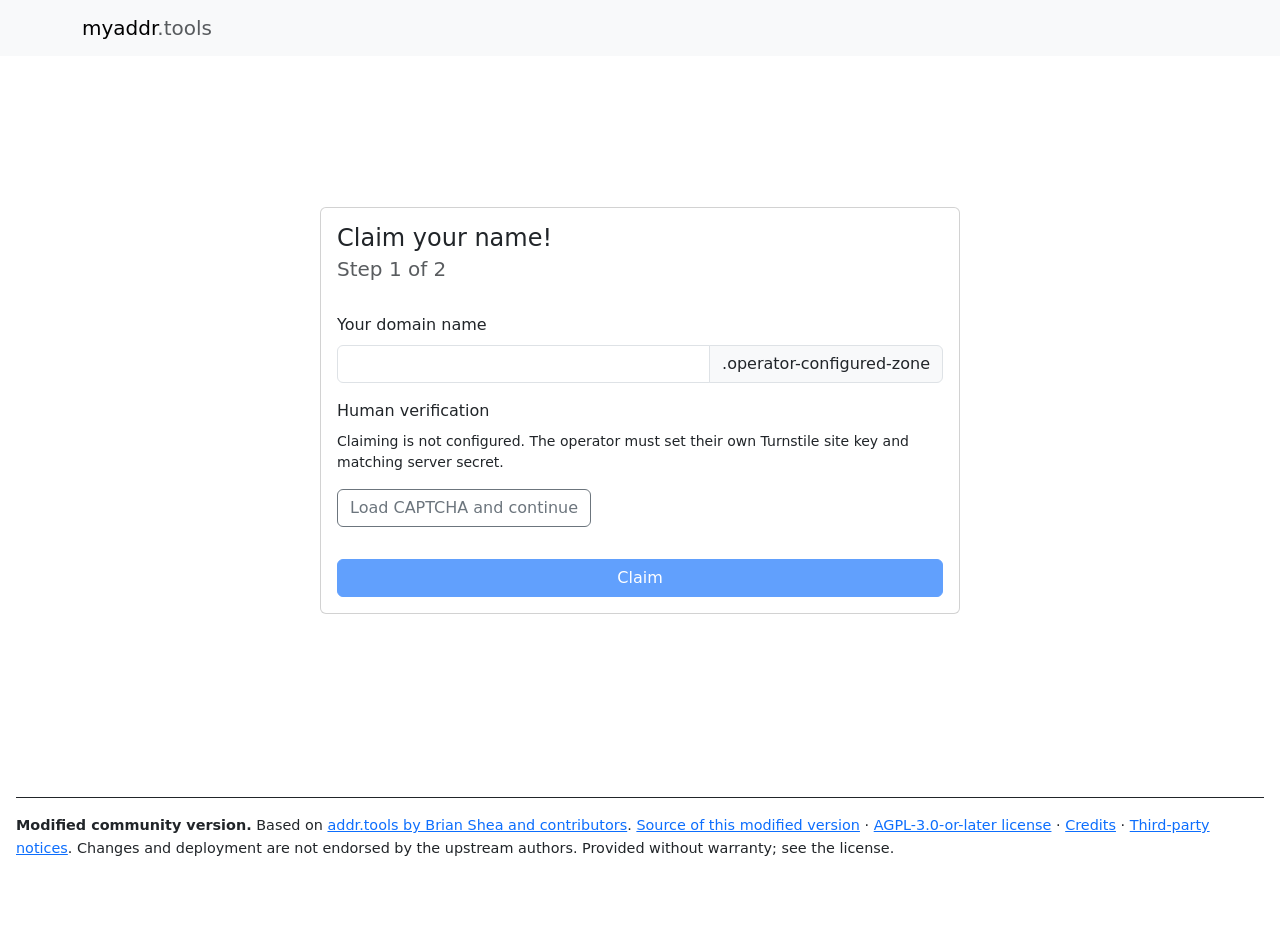
<file: website/myaddr.tools/claim.html>
<!DOCTYPE html>
<!-- Modified for https://github.com/efrgdgr0024345/dnscheck on 2026-10-12; original project by Brian Shea and contributors. See docs/UPSTREAM.md. -->
<html lang="en">
<meta charset="utf-8">
<meta name="viewport" content="width=device-width, initial-scale=1">
<title>myaddr.tools - Claim your name</title>
<link rel="icon" type="image/svg+xml" href="/favicon.svg">
<link
  rel="stylesheet"
  href="https://cdn.jsdelivr.net/npm/bootstrap@5.3.8/dist/css/bootstrap.min.css"
  integrity="sha384-sRIl4kxILFvY47J16cr9ZwB07vP4J8+LH7qKQnuqkuIAvNWLzeN8tE5YBujZqJLB"
  crossorigin="anonymous">
<meta name="turnstile-sitekey" content="">
<meta name="referrer" content="no-referrer">
<script>
  const theme = window.matchMedia('(prefers-color-scheme: dark)').matches ? 'dark' : 'light'
  document.documentElement.setAttribute('data-bs-theme', theme)
  window.addEventListener('load', async () => {
    const claimForm = document.getElementById('claim-form')
    const nameInput = document.getElementById('name-input')
    const submitButton = document.getElementById('submit-button')
    const sitekey = document.querySelector('meta[name="turnstile-sitekey"]').content
    if (!sitekey) {
      submitButton.disabled = true
      document.getElementById('captcha-notice').textContent = 'Claiming is not configured. The operator must set their own Turnstile site key and matching server secret.'
      return
    }
    // Load the provider only after the visitor chooses to continue. Turnstile is
    // still trusted script on this page; this does not claim to isolate it.
    await new Promise(resolve => {
      document.getElementById('captcha-consent').addEventListener('click', resolve, { once: true })
    })
    document.getElementById('captcha-consent').disabled = true
    try {
      await new Promise((resolve, reject) => {
        const script = document.createElement('script')
        script.src = 'https://challenges.cloudflare.com/turnstile/v0/api.js?render=explicit'
        script.onload = resolve
        script.onerror = reject
        document.head.append(script)
      })
    } catch {
      document.getElementById('captcha-notice').textContent = 'The CAPTCHA could not load. Reload to try again.'
      return
    }
    submitButton.disabled = false
    const turnstileWidgetId = turnstile.render('#turnstile-widget', {
      sitekey,
      action: 'claim',
      size: 'flexible',
    })
    const handleError = e => {
      console.error(e)
      submitButton.remove()
      const alertBody = document.getElementById('alert-body')
      alertBody.classList.remove('d-none')
      alertBody.firstElementChild.innerHTML = 'Hmmm... an error occurred. Reload to try again.'
    }
    const handleSuccess = async response => {
      if (response.ok) {
        try {
          const data = await response.json()
          document.getElementById('key-input').value = data.key
          document.getElementById('claim-card').classList.add('d-none')
          document.getElementById('success-card').classList.remove('d-none')
        } catch (e) {
          handleError(e)
        }
      } else if (response.status === 409) {
        claimForm.classList.remove('was-validated')
        nameInput.disabled = false
        submitButton.disabled = false
        submitButton.innerHTML = 'Claim'
        document.getElementById('name-invalid-feedback').classList.add('d-none')
        document.getElementById('name-taken-feedback').classList.remove('d-none')
        nameInput.classList.add('is-invalid')
        nameInput.addEventListener('input', () => {
          nameInput.classList.remove('is-invalid')
          document.getElementById('name-taken-feedback').classList.add('d-none')
          document.getElementById('name-invalid-feedback').classList.remove('d-none')
        }, { once: true })
        turnstile.reset(turnstileWidgetId)
      } else {
        handleError('unhandled response status')
      }
    }
    claimForm.addEventListener('submit', async e => {
      e.preventDefault()
      claimForm.classList.add('was-validated')
      if (turnstile.isExpired(turnstileWidgetId)) {
        turnstile.reset(turnstileWidgetId)
      }
      const turnstileToken = turnstile.getResponse(turnstileWidgetId)
      if (claimForm.checkValidity() && turnstileToken) {
        nameInput.disabled = true
        submitButton.disabled = true
        submitButton.innerHTML = '<span class="spinner-border spinner-border-sm"></span>'
        fetch('/reg', {
          method: 'POST',
          credentials: 'omit',
          cache: 'no-store',
          referrerPolicy: 'no-referrer',
          headers: { 'Content-Type': 'application/json' },
          body: JSON.stringify({
            name: nameInput.value,
            challenge: turnstileToken
          })
        }).then(handleSuccess, handleError)
      }
    })
    const showButton = document.getElementById('show-button')
    showButton.addEventListener('click', () => {
      const keyInput = document.getElementById('key-input')
      if (keyInput.type === 'password') {
        keyInput.type = 'text'
        showButton.firstElementChild.innerHTML = 'Hide'
      } else {
        keyInput.type = 'password'
        showButton.firstElementChild.innerHTML = 'Show'
      }
    })
    const copyButton = document.getElementById('copy-button')
    copyButton.addEventListener('click', async () => {
      try {
        await navigator.clipboard.writeText(document.getElementById('key-input').value)
        copyButton.firstElementChild.innerHTML = 'Copied'
        setTimeout(() => { copyButton.firstElementChild.innerHTML = 'Copy' }, 800)
      } catch (e) {
        console.error(e)
      }
    })
    nameInput.focus()
  })
</script>
<div class="d-flex flex-column" style="min-height: 85vh;">
  <nav class="navbar bg-body-tertiary">
    <div class="container">
      <a class="navbar-brand" href="/">myaddr<span class="text-body-secondary">.tools</span></a>
    </div>
  </nav>
  <div class="container d-flex align-items-center justify-content-center flex-grow-1 py-3">
    <div class="card w-100" style="max-width: 40rem;" id="claim-card">
      <div class="card-body">
        <p class="h4 card-title">Claim your name!</p>
        <p class="h5 card-subtitle text-body-secondary">Step 1 of 2</p>
      </div>
      <div class="d-none card-body" id="alert-body">
        <div class="alert alert-danger card-text"></div>
      </div>
      <div class="card-body">
        <form id="claim-form" autocomplete="off" novalidate>
          <div class="mb-3">
            <label for="name-input" class="form-label">Your domain name</label>
            <div class="input-group has-validation">
              <input type="text" class="form-control" id="name-input" required pattern="[a-zA-Z][a-zA-Z0-9\-]{4,38}[a-zA-Z0-9]">
              <span class="input-group-text">.operator-configured-zone</span>
              <div class="invalid-feedback">
                <div id="name-invalid-feedback">
                  Names must:
                  <ul>
                    <li>be 6 to 40 characters long</li>
                    <li>start with a letter</li>
                    <li>end with a letter or number</li>
                    <li>consist of only letters, numbers, and hyphens</li>
                  </ul>
                </div>
                <div class="d-none" id="name-taken-feedback">
                  Sorry, this name is taken. Please choose another.
                </div>
              </div>
            </div>
          </div>
          <div class="mb-3">
            <div class="form-label">Human verification</div>
            <p class="small" id="captcha-notice">Continuing loads Cloudflare Turnstile, which receives browser and network information. Its script runs on this page, including when your new secret key is displayed. Only continue if you trust this operator and provider.</p>
            <button type="button" class="btn btn-outline-secondary mb-3" id="captcha-consent">Load CAPTCHA and continue</button>
            <div id="turnstile-widget"></div>
          </div>
          <div>
            <button class="btn btn-primary w-100" type="submit" id="submit-button" disabled>Claim</button>
          </div>
        </form>
      </div>
    </div>
    <div class="d-none card w-100" style="max-width: 40rem;" id="success-card">
      <div class="card-body">
        <p class="h4 card-title text-success">You have it!</p>
        <p class="h5 card-subtitle text-body-secondary">Step 2 of 2</p>
      </div>
      <div class="card-body">
        <div class="alert alert-info card-text">
          The secret key below allows anyone who has it to make updates to your domain. Keep it safe!
        </div>
      </div>
      <div class="card-body">
        <label for="key-input" class="form-label">Your secret key</label>
        <div class="input-group">
          <input type="password" class="form-control" id="key-input" readonly>
          <button class="btn btn-outline-secondary" type="button" id="show-button">
            <span style="display: block; width: 6ch;">Show</span>
          </button>
          <button class="btn btn-outline-secondary" type="button" id="copy-button">
            <span style="display: block; width: 6ch;">Copy</span>
          </button>
        </div>
        <div class="form-text">
          Save your secret key now. Once you leave this page, it is not possible to recover.
        </div>
      </div>
      <div class="card-body">
        <p class="card-text lead">
          It's time to make your first update!
        </p>
        <p class="card-text">
          Your domain registration is pending until you make your first update, such as adding an IP address.
          Your registration will expire if you do not make your first update within <strong>1 hour</strong>.
        </p>
        <p class="card-text">
          IP address records must be updated at least once every <strong>90 days</strong> to remain active.
          Your registration will expire if no updates are made for <strong>120 days</strong>.
        </p>
      </div>
    </div>
  </div>
</div>

<footer class="fork-credit" style="margin: 2rem 1rem 5rem; padding-top: 1rem; border-top: 1px solid currentColor; font-size: 0.9rem; line-height: 1.6; white-space: normal; opacity: 1;">
  <strong>Modified community version.</strong> Based on <a href="https://github.com/brianshea2/addr.tools">addr.tools by Brian Shea and contributors</a>.
  <a href="https://github.com/efrgdgr0024345/dnscheck">Source of this modified version</a> ·
  <a href="https://github.com/efrgdgr0024345/dnscheck/blob/main/LICENSE">AGPL-3.0-or-later license</a> ·
  <a href="https://github.com/efrgdgr0024345/dnscheck/blob/main/CREDITS.md">Credits</a> ·
  <a href="https://github.com/efrgdgr0024345/dnscheck/blob/main/THIRD_PARTY_NOTICES.md">Third-party notices</a>.
  Changes and deployment are not endorsed by the upstream authors. Provided without warranty; see the license.
</footer>
</file>
